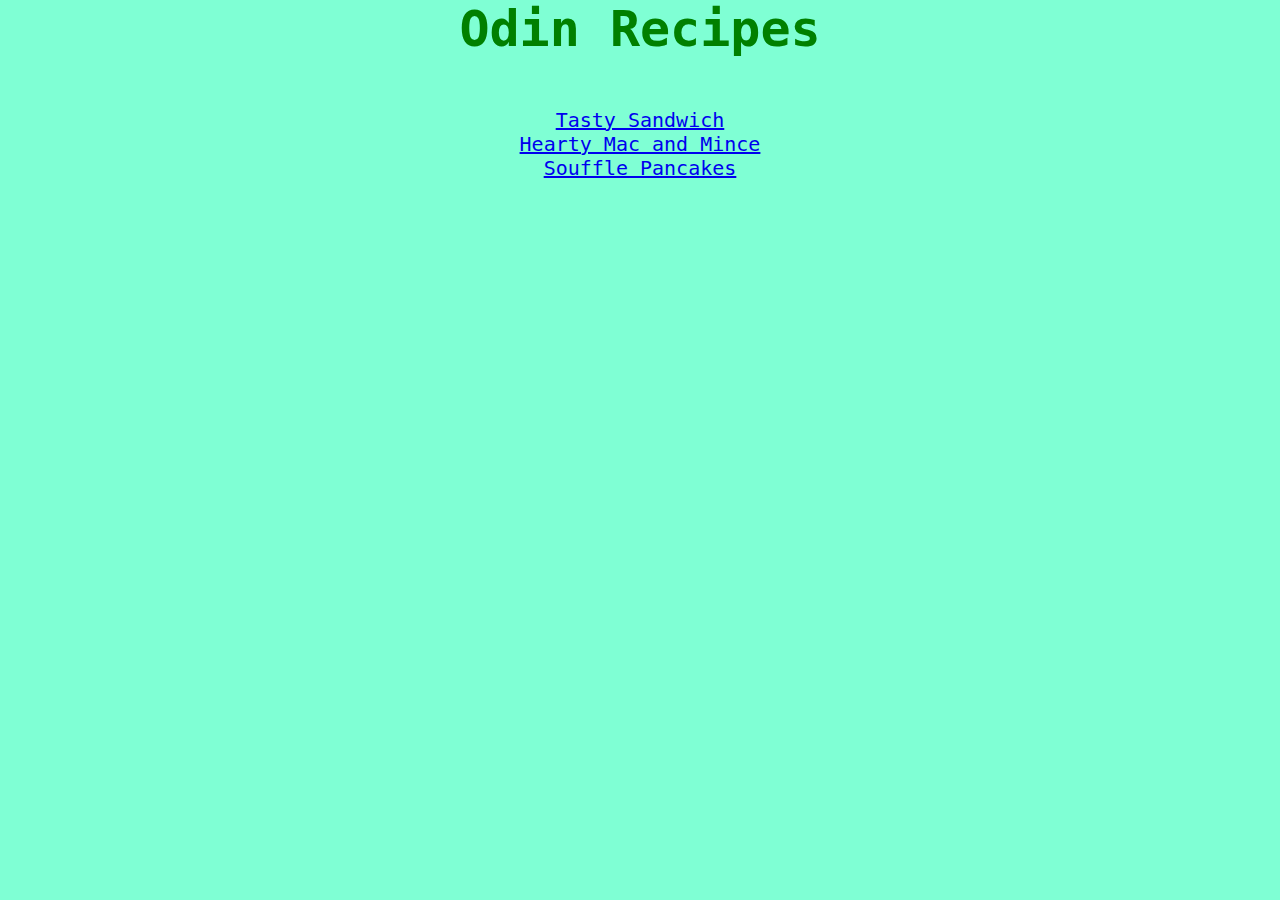
<file: index.html>
<!DOCTYPE html>
<html lang="en">
<head>
    <meta charset="UTF-8">
    <meta http-equiv="X-UA-Compatible" content="IE=edge">
    <meta name="viewport" content="width=device-width, initial-scale=1.0">
    <title>Recipe Page</title>
    <link rel="stylesheet" href="./style.css">
</head>
<body>
    <h1>Odin Recipes</h1>
    <ul>
        <li><a href="./sandwich.html">Tasty Sandwich</a></li>
        <li><a href="./mince.html">Hearty Mac and Mince</a></li>
        <li><a href="./pancakes.html">Souffle Pancakes</a></li>
    </ul>
</body>
</html>
</file>
<file: style.css>
* {
    padding: 0;
    margin: 0 auto;
    font-family: monospace;
    background-color: aquamarine;
}
h1 {
    color: green;
    font-size: 50px;
    text-align: center;
}
li {
    color: rgb(201, 141, 30);
    display: flex;
    font-size: 20px;
    position: relative;
    top: 50px;
}
img {
    position: relative;
    left: 420px;
}
h2 {
    color:grey;
}
p {
    color: purple
}
</file>
